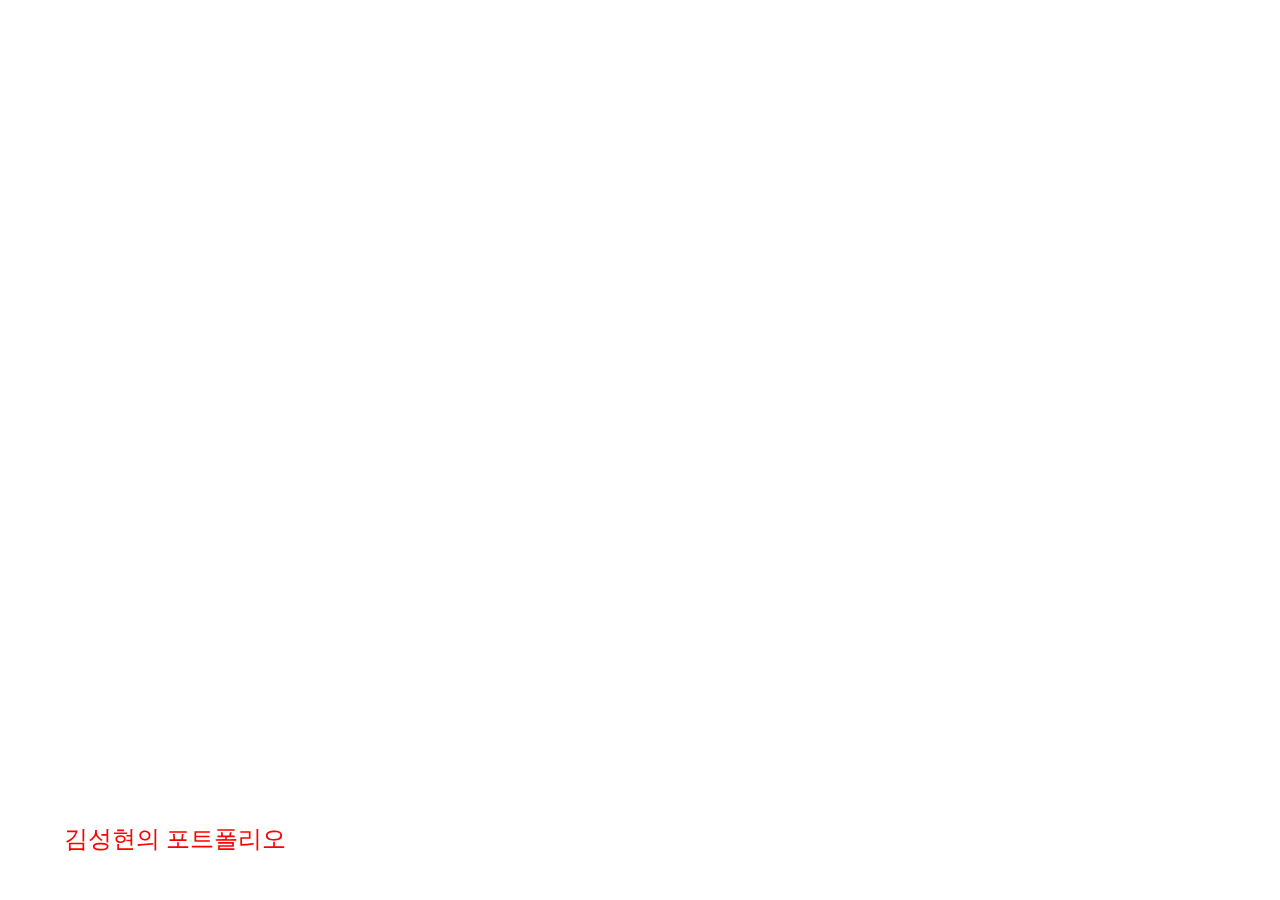
<file: index.html>
<!DOCTYPE html>
<html lang="ko">

<head>
  <meta charset="UTF-8">
  <meta http-equiv="X-UA-Compatible" content="IE=edge">
  <meta name="viewport" content="width=device-width, initial-scale=1.0">
  <meta name="description" content="김성현의 포트폴리오">
  <meta name="author" content="KSH">
  <meta name="generator" content="HTML5">
  <title>HOME</title>
  <meta property="og:type" content="website" />
  <meta property="og:site_name" content="김성현의 포트폴리오" />
  <meta property="og:title" content="SNOW Intro" />
  <meta property="og:description" content="GDD, UXUI디자인, 레벨디자인 등 그외 모든 게임기획서 모음." />
  <meta property="og:image" content="./images/name_seo.png" />
  <!-- 아텐츠주소 대신 자신의 웹페이지 주소로 바꾸세요 -->
  <meta property="og:url" content="https://atentsgamekshdesignsite02.netlify.app" />
  <meta property="twitter:card" content="summary" />
  <meta property="twitter:site" content="김성현의 포트폴리오" />
  <meta property="twitter:title" content="SNOW Intro" />
  <meta property="twitter:description" content="GDD, UXUI디자인, 레벨디자인 등 그외 모든 게임기획서 모음." />
  <meta property="twitter:image" content="./images/name_seo.png" />
  <!-- 아텐츠주소 대신 자신의 웹페이지 주소로 바꾸세요 -->
  <meta property="twitter:url" content="https://atentsgamekshdesignsite02.netlify.app" />
  <link rel="icon" href="/favicon.ico" />
  <link rel="stylesheet" href="./main.css">
  <!-- <link rel="stylesheet" href="/main.css"> -->
  <!-- <script defer src="/main.js" ></script> -->
  <!-- <script defer src="./main.js"></script> -->
</head>

<body>
  <!-- <canvas id="canvas"></canvas> -->
  <div style="position: fixed; z-index: -1; width: 100%; height: 100%;">
    <iframe width="100%" height="100%"
    src="https://www.youtube.com/embed/4bv_qjqvWtU?si=TMfdJBFoP2RFr6GK&autoplay=1&loop=1&mute=1&playlist=4bv_qjqvWtU" 
    title="YouTube video player" 
    frameborder="0" allow="accelerometer; autoplay; clipboard-write; encrypted-media; gyroscope; picture-in-picture; web-share" allowfullscreen>
    </iframe>
  </div>
  <div>
  <a class="portfolio-link" href="/pages/mainpage.html">김성현의 포트폴리오</a>
  </div>
</body>


</html>
</file>
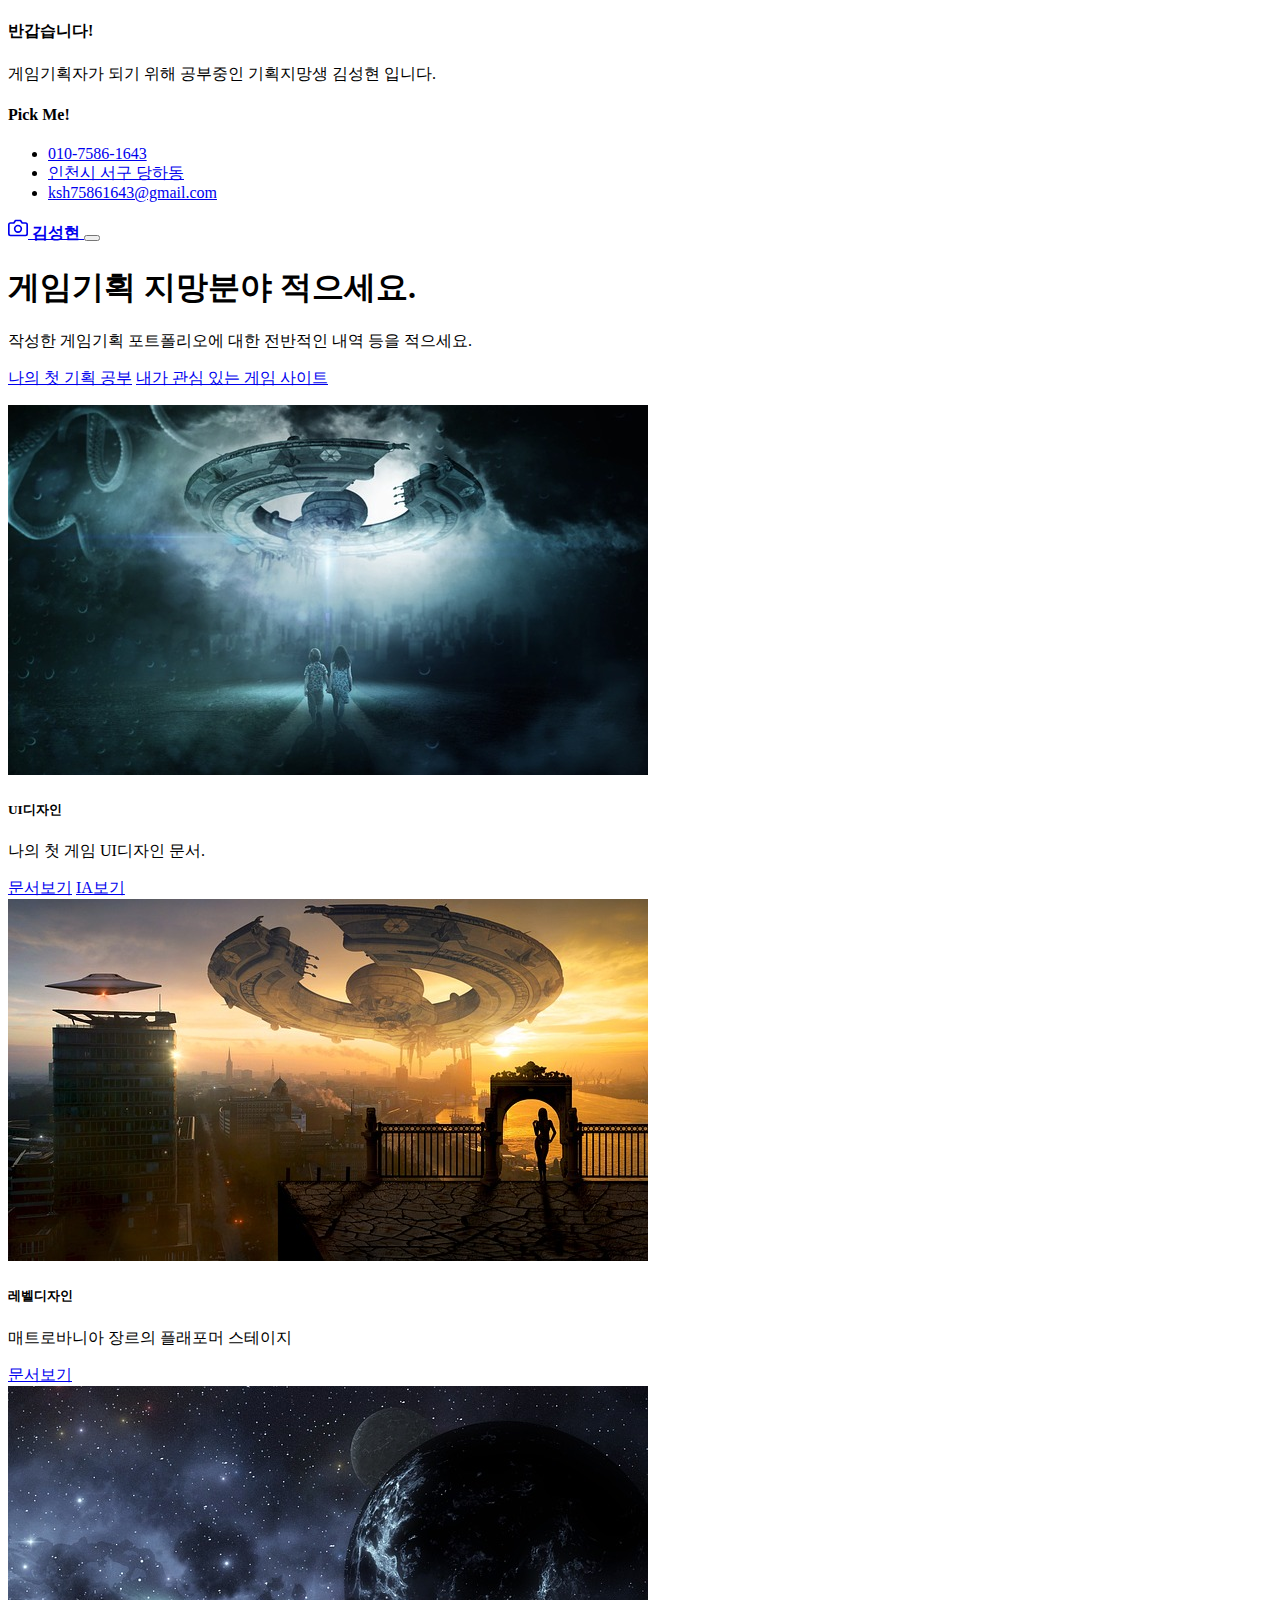
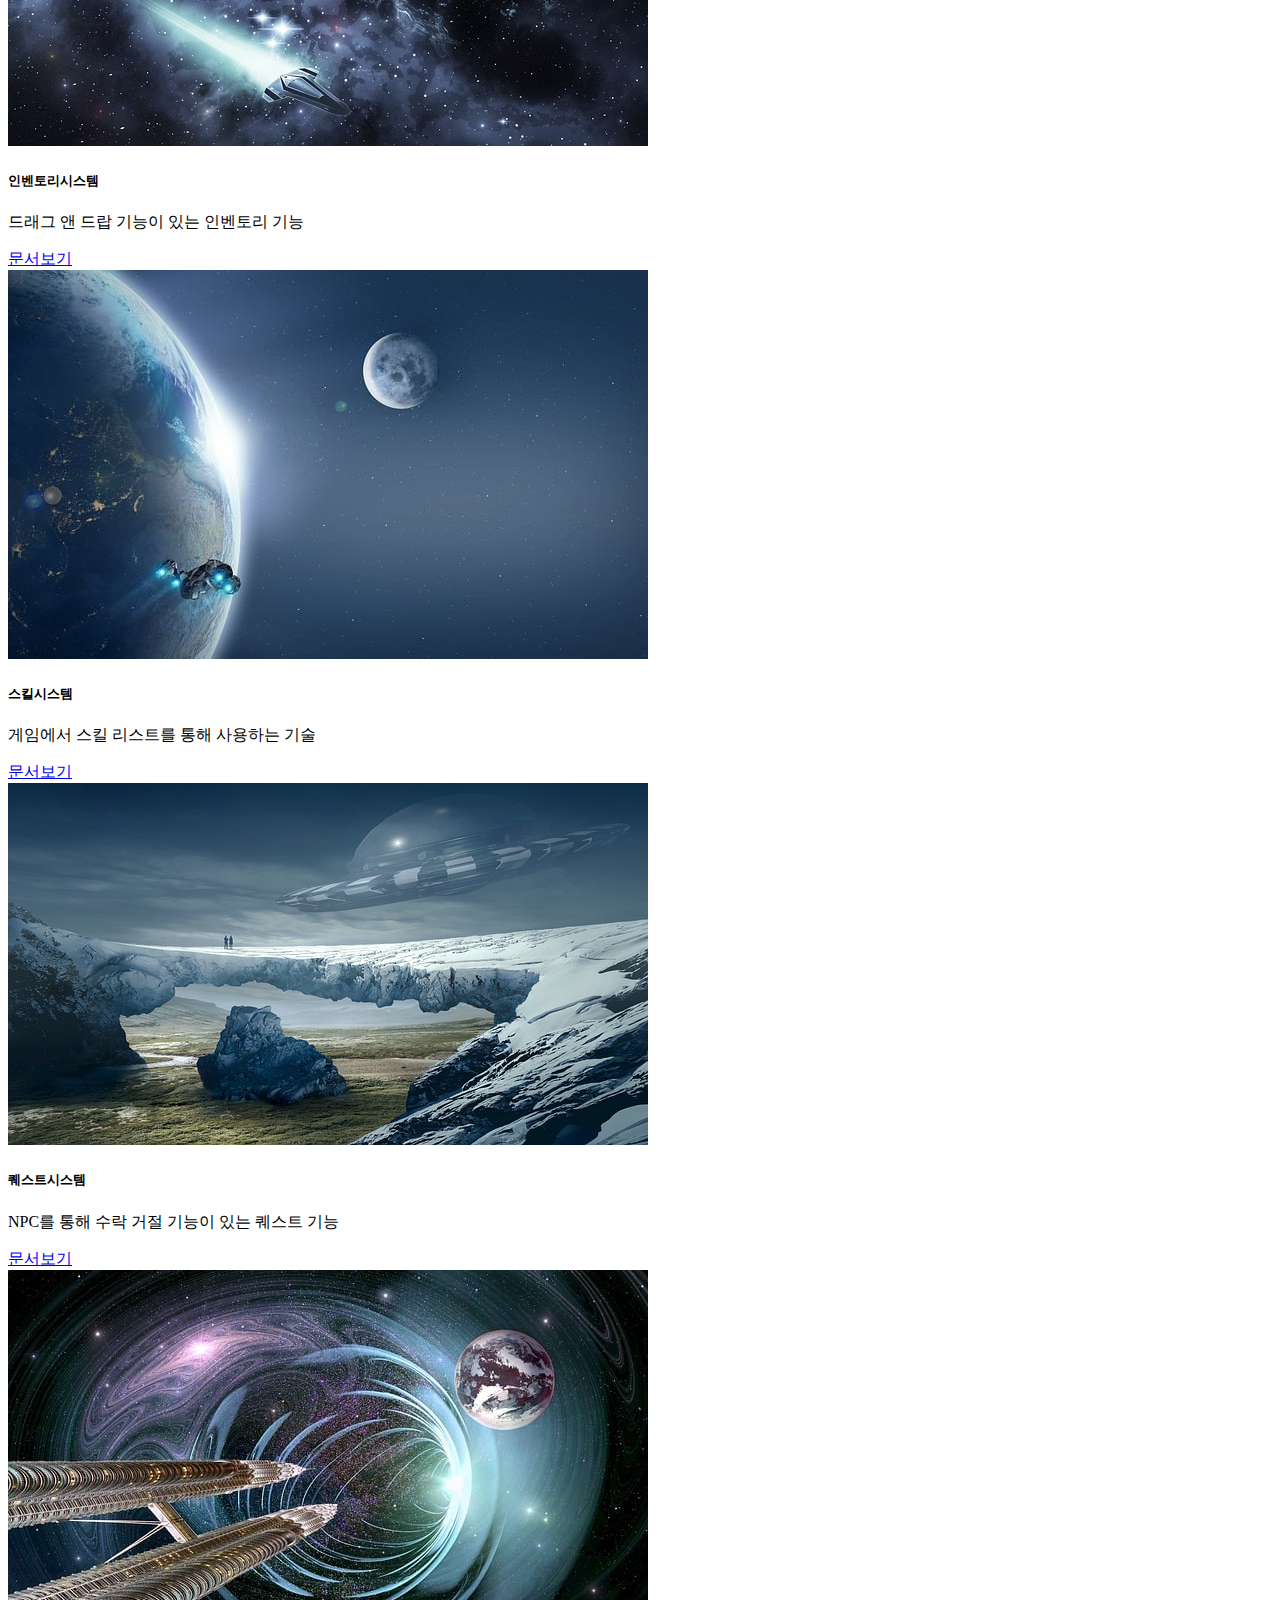
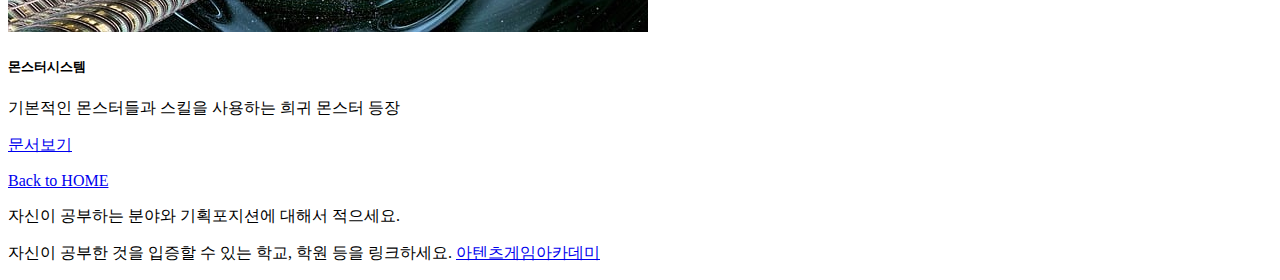
<file: pages/mainpage.html>
<!DOCTYPE html>
<html lang="ko">

<head>
  <meta charset="utf-8">
  <meta name="viewport" content="width=device-width, initial-scale=1">
  <meta name="description" content="김성현의 포트폴리오">
  <meta name="author" content="KSH">
  <meta name="generator" content="HTML5">
  <title>House</title>
  <meta property="og:type" content="website" />
  <meta property="og:site_name" content="김성현의 포트폴리오" />
  <meta property="og:title" content="House" />
  <meta property="og:description" content="GDD, UXUI디자인, 레벨디자인 등 그외 모든 게임기획서 모음." />
  <meta property="og:image" content="./images/name_seo.png" />
  <!-- 아텐츠주소 대신 자신의 웹페이지 주소로 바꾸세요 -->
  <meta property="og:url" content="https://atentsgamekshdesignsite02.netlify.app" />
  <meta property="twitter:card" content="summary" />
  <meta property="twitter:site" content="김성현의 포트폴리오" />
  <meta property="twitter:title" content="House." />
  <meta property="twitter:description" content="GDD, UXUI디자인, 레벨디자인 등 그외 모든 게임기획서 모음." />
  <meta property="twitter:image" content="./images/name_seo.png" />
  <!-- 아텐츠주소 대신 자신의 웹페이지 주소로 바꾸세요 -->
  <meta property="twitter:url" content="https://atentsgamekshdesignsite02.netlify.app" />
  <link rel="icon" href="/favicon.ico" />
  <link rel="canonical" href="https://getbootstrap.com/docs/5.2/examples/album/">

  <!-- CSS only -->
  <link href="https://cdn.jsdelivr.net/npm/bootstrap@5.2.3/dist/css/bootstrap.min.css" rel="stylesheet"
    integrity="sha384-rbsA2VBKQhggwzxH7pPCaAqO46MgnOM80zW1RWuH61DGLwZJEdK2Kadq2F9CUG65" crossorigin="anonymous">
  <!-- JavaScript Bundle with Popper -->
  <script defer src="https://cdn.jsdelivr.net/npm/bootstrap@5.2.3/dist/js/bootstrap.bundle.min.js"
    integrity="sha384-kenU1KFdBIe4zVF0s0G1M5b4hcpxyD9F7jL+jjXkk+Q2h455rYXK/7HAuoJl+0I4" crossorigin="anonymous">
  </script>


  <style>
    .bd-placeholder-img {
      font-size: 1.125rem;
      text-anchor: middle;
      -webkit-user-select: none;
      -moz-user-select: none;
      user-select: none;
    }

    @media (min-width: 768px) {
      .bd-placeholder-img-lg {
        font-size: 3.5rem;
      }
    }

    .b-example-divider {
      height: 3rem;
      background-color: rgba(0, 0, 0, .1);
      border: solid rgba(0, 0, 0, .15);
      border-width: 1px 0;
      box-shadow: inset 0 .5em 1.5em rgba(0, 0, 0, .1), inset 0 .125em .5em rgba(0, 0, 0, .15);
    }

    .b-example-vr {
      flex-shrink: 0;
      width: 1.5rem;
      height: 100vh;
    }

    .bi {
      vertical-align: -.125em;
      fill: currentColor;
    }

    .nav-scroller {
      position: relative;
      z-index: 2;
      height: 2.75rem;
      overflow-y: hidden;
    }

    .nav-scroller .nav {
      display: flex;
      flex-wrap: nowrap;
      padding-bottom: 1rem;
      margin-top: -1px;
      overflow-x: auto;
      text-align: center;
      white-space: nowrap;
      -webkit-overflow-scrolling: touch;
    }
  </style>
</head>

<body>

  <header>
    <div class="collapse bg-dark" id="navbarHeader">
      <div class="container">
        <div class="row">
          <div class="col-sm-8 col-md-7 py-4">
            <h4 class="text-white">반갑습니다!</h4>
            <p class="text-muted">게임기획자가 되기 위해 공부중인 기획지망생 김성현 입니다.</p>
          </div>
          <div class="col-sm-4 offset-md-1 py-4">
            <h4 class="text-white">Pick Me!</h4>
            <ul class="list-unstyled">
              <li><a href="#" class="text-white">010-7586-1643</a></li>
              <li><a href="#" class="text-white">인천시 서구 당하동</a></li>
              <li><a href="#" class="text-white">ksh75861643@gmail.com</a></li>
            </ul>
          </div>
        </div>
      </div>
    </div>
    <div class="navbar navbar-dark bg-dark shadow-sm">
      <div class="container">
        <a href="#" class="navbar-brand d-flex align-items-center">
          <svg xmlns="http://www.w3.org/2000/svg" width="20" height="20" fill="none" stroke="currentColor"
            stroke-linecap="round" stroke-linejoin="round" stroke-width="2" aria-hidden="true" class="me-2"
            viewBox="0 0 24 24">
            <path d="M23 19a2 2 0 0 1-2 2H3a2 2 0 0 1-2-2V8a2 2 0 0 1 2-2h4l2-3h6l2 3h4a2 2 0 0 1 2 2z" />
            <circle cx="12" cy="13" r="4" /></svg>
          <strong>김성현</strong>
        </a>
        <button class="navbar-toggler" type="button" data-bs-toggle="collapse" data-bs-target="#navbarHeader"
          aria-controls="navbarHeader" aria-expanded="false" aria-label="Toggle navigation">
          <span class="navbar-toggler-icon"></span>
        </button>
      </div>
    </div>
  </header>

  <main>
    <section class="py-5 text-center container">
      <div class="row py-lg-5">
        <div class="col-lg-6 col-md-8 mx-auto">
          <h1 class="fw-light">게임기획 지망분야 적으세요.</h1>
          <p class="lead text-muted">작성한 게임기획 포트폴리오에 대한 전반적인 내역 등을 적으세요.</p>
          <p>
            <a href="https://atentsgame.com/curriculumDetail.do?no=126&acq=design" class="btn btn-dark my-2">나의 첫 기획 공부</a>
            <a href="https://www.riotgames.com/ko" class="btn btn-dark my-2">내가 관심 있는 게임 사이트</a>
          </p>
        </div>
      </div>
    </section>

    <div class="album py-5 bg-dark">
      <div class="container">
        <div class="row row-cols-1 row-cols-sm-2 row-cols-md-3 g-3">
          <div class="col">
            <div class="card shadow-sm" width="100%">
              <img src="/images/spaceship01.jpg" class="card-img-top" alt="우주선1">
              <div class="card-body">
                <h5 class="card-title">UI디자인</h5>
                <p class="card-text">나의 첫 게임 UI디자인 문서.</p>
                <a href="/pages/page01.html" class="btn btn-dark">문서보기</a>
                <a href="/pages/page01-1.html" class="btn btn-info">IA보기</a>
              </div>
            </div>
          </div>
          <div class="col">
            <div class="card shadow-sm" width="100%">
              <img src="/images/spaceship02.jpg" class="card-img-top" alt="우주선2">
              <div class="card-body">
                <h5 class="card-title">레벨디자인</h5>
                <p class="card-text">매트로바니아 장르의 플래포머 스테이지</p>
                <a href="/pages/page02.html" class="btn btn-dark">문서보기</a>
              </div>
            </div>
          </div>
          <div class="col">
            <div class="card shadow-sm" width="100%">
              <img src="/images/spaceship03.jpg" class="card-img-top" alt="우주선3">
              <div class="card-body">
                <h5 class="card-title">인벤토리시스템</h5>
                <p class="card-text">드래그 앤 드랍 기능이 있는 인벤토리 기능</p>
                <a href="/pages/page03.html" class="btn btn-dark">문서보기</a>
              </div>
            </div>
          </div>
          <div class="col">
            <div class="card shadow-sm" width="100%">
              <img src="/images/spaceship04.jpg" class="card-img-top" alt="우주선4">
              <div class="card-body">
                <h5 class="card-title">스킬시스템</h5>
                <p class="card-text">게임에서 스킬 리스트를 통해 사용하는 기술</p>
                <a href="/pages/page04.html" class="btn btn-dark">문서보기</a>
              </div>
            </div>
          </div>
          <div class="col">
            <div class="card shadow-sm" width="100%">
              <img src="/images/spaceship05.jpg" class="card-img-top" alt="우주선5">
              <div class="card-body">
                <h5 class="card-title">퀘스트시스템</h5>
                <p class="card-text">NPC를 통해 수락 거절 기능이 있는 퀘스트 기능</p>
                <a href="/pages/page05.html" class="btn btn-dark">문서보기</a>
              </div>
            </div>
          </div>
          <div class="col">
            <div class="card shadow-sm" width="100%">
              <img src="/images/spaceship06.jpg" class="card-img-top" alt="우주선6">
              <div class="card-body">
                <h5 class="card-title">몬스터시스템</h5>
                <p class="card-text">기본적인 몬스터들과 스킬을 사용하는 희귀 몬스터 등장</p>
                <a href="/pages/page06.html" class="btn btn-dark">문서보기</a>
              </div>
            </div>
          </div>

        </div>
      </div>
    </div>

  </main>

  <footer class="text-muted py-5">
    <div class="container">
      <p class="float-end mb-1">
        <a href="/index.html">Back to HOME</a>
      </p>
      <p class="mb-1">자신이 공부하는 분야와 기획포지션에 대해서 적으세요.</p>
      <p class="mb-0">자신이 공부한 것을 입증할 수 있는 학교, 학원 등을 링크하세요. <a href="https://atentsgame.com">아텐츠게임아카데미</a> </p>
    </div>
  </footer>

</html>
</file>
<file: main.css>
body {
  padding: 0;
  margin: 0;
  height: 100vh;
}
/* 
canvas {
  position: fixed;
  left: 0;
  top: 0;
  width: 100%;
  height: 100%;
  background-color: #000;
  background-image: linear-gradient(
    to top,
    rgba(0, 169, 217, 0.7) 0%,
    rgba(0, 169, 217, 0.5) 5%,
    rgba(0, 169, 217, 0) 70%
  );
} */

.portfolio-link {
  position: fixed;
  left: 5%;
  bottom: 5%;
  color: #ff0000;
  text-decoration: none;
  font-size: 24px;
}
</file>
